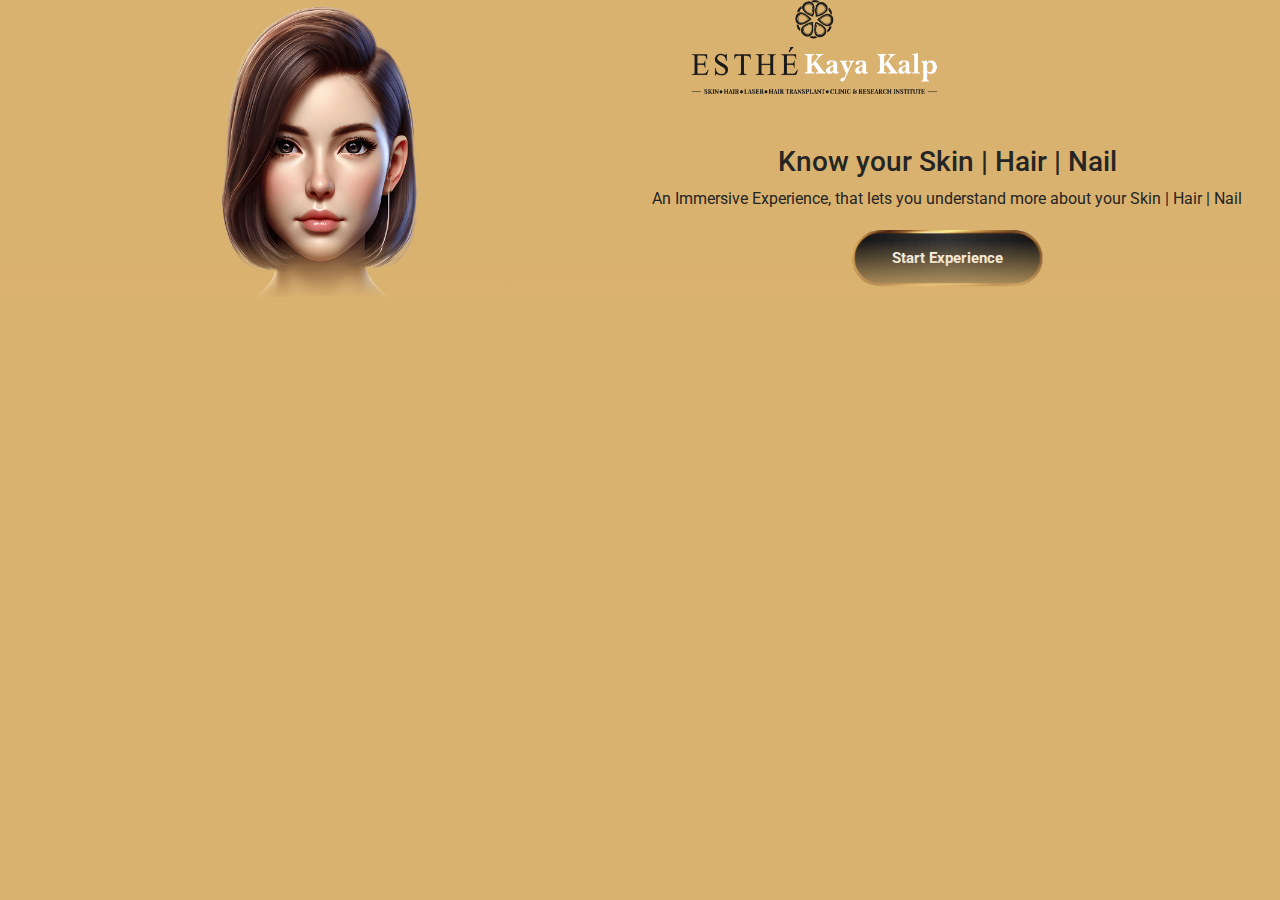
<file: index.html>
<!DOCTYPE html>
<html lang="en">

<head>
    <meta charset="UTF-8">
    <meta name="viewport" content="width=device-width, initial-scale=1.0">
    <title>HOME | IMMERSIVE EXPERIENCE | EPICORIUM</title>
    <link href="https://cdn.jsdelivr.net/npm/bootstrap@5.3.3/dist/css/bootstrap.min.css" rel="stylesheet"
        integrity="sha384-QWTKZyjpPEjISv5WaRU9OFeRpok6YctnYmDr5pNlyT2bRjXh0JMhjY6hW+ALEwIH" crossorigin="anonymous">
    <link rel="stylesheet" href="./styles/main.css">
</head>

<body>

    <div id="backBtn" onclick="goBack()">
        <img src="./assets/icons/back-icon.png" alt="Back">
    </div>

    <div class="row m-0 align-items-start" id="landing-section">
        <div class="col-md-6" id="bottom-blur">
            <img src="./assets/images/young-lady-thumbnail.png" alt="" class="w-100">
        </div>
        <div class="col-md-6">
            <div class="row">
                <div class="col-md-auto px-5 text-center mb-5">
                    <img src="./assets/images/main-logo.png" alt="" class="home-logo" class="w-100">
                </div>
                <div class="col-md-auto text-center mb-5">
                    <h3>Know your Skin | Hair | Nail</h3>
                    <p>
                        An Immersive Experience, that lets you understand more about your Skin | Hair | Nail
                    </p>
                    <button class="btn" onclick="startExperience()">
                        <strong>Start Experience</strong>
                    </button>
                </div>
            </div>
        </div>
    </div>

    <div class="row m-0 align-items-start pt-4" id="selection-section">
        <div class="col-md-auto px-5 text-center mb-2 mt-5">
            <img src="./assets/images/main-logo.png" alt="" class="home-logo" class="w-100">
        </div>
        <div class="col-md-auto text-center py-5">
            <h3>
                Please select the Experiences from the below
            </h3>
            <div class="row">
                <div class="col-md-6">
                    <div class="card border rounded-4 border-0 my-2" onclick="goToExperience(1)">
                        <img src="./assets/images/young-lady-thumbnail.png" class="card-img-top" alt="...">
                        <div class="card-body">
                            <h5 class="card-title text-white">Know Commonly caused skin issues at young age</h5>
                        </div>
                    </div>
                </div>
                <div class="col-md-6">
                    <div class="card border rounded-4 border-0 my-2" onclick="goToExperience(2)">
                        <img src="./assets/images/man-thumbnail.png" class="card-img-top" alt="...">
                        <div class="card-body">
                            <h5 class="card-title text-white">Struggling with Hair Loss? Find solution</h5>
                        </div>
                    </div>
                </div>
                <div class="col-md-6">
                    <div class="card border rounded-4 border-0 my-2" onclick="goToExperience(3)">
                        <img src="./assets/images/old-lady-thumbnail.png" class="card-img-top" alt="...">
                        <div class="card-body">
                            <h5 class="card-title text-white">Concerned about Ageing? Find Solutions</h5>
                        </div>
                    </div>
                </div>
            </div>
        </div>
    </div>

    <script src="https://cdn.jsdelivr.net/npm/bootstrap@5.3.3/dist/js/bootstrap.bundle.min.js"
        integrity="sha384-YvpcrYf0tY3lHB60NNkmXc5s9fDVZLESaAA55NDzOxhy9GkcIdslK1eN7N6jIeHz"
        crossorigin="anonymous"></script>
    <script src="./js/home.js"></script>
</body>

</html>
</file>
<file: styles/main.css>
@import url("https://fonts.googleapis.com/css2?family=Roboto:ital,wght@0,100;0,300;0,400;0,500;0,700;0,900;1,100;1,300;1,400;1,500;1,700;1,900&display=swap");
body {
  padding: 0;
  margin: 0 auto !important;
  font-family: "Roboto", serif;
}

#deviceError {
  display: none;
}

#scanning-overlay {
  position: absolute;
  left: 0;
  right: 0;
  top: 0;
  bottom: 0;
  z-index: 2;
  display: flex;
  align-items: center;
  justify-content: center;
  position: absolute;
  left: 0;
  right: 0;
  top: 0;
  bottom: 0;
  pointer-events: none;
}
#scanning-overlay .inner {
  display: flex;
  align-items: center;
  justify-content: center;
  position: relative;
  background: linear-gradient(to right, white 10px, transparent 10px) 0 0, linear-gradient(to right, white 10px, transparent 10px) 0 100%, linear-gradient(to left, white 10px, transparent 10px) 100% 0, linear-gradient(to left, white 10px, transparent 10px) 100% 100%, linear-gradient(to bottom, white 10px, transparent 10px) 0 0, linear-gradient(to bottom, white 10px, transparent 10px) 100% 0, linear-gradient(to top, rgb(255, 255, 255) 10px, transparent 10px) 0 100%, linear-gradient(to top, white 10px, transparent 10px) 100% 100%;
  background-size: 40px 40px;
  background-repeat: no-repeat;
  aspect-ratio: 1/1;
  width: 80vw;
  height: 80vw;
}
#scanning-overlay .inner img {
  width: 90%;
  opacity: 0.35;
  align-self: center;
}
#scanning-overlay .inner .scanline {
  position: absolute;
  width: 100%;
  height: 10px;
  background: white;
  animation: move 2s linear infinite;
}

@keyframes move {
  0% {
    top: 15px;
  }
  100% {
    top: calc(100% - 25px);
  }
}
#scanning-overlay.hidden {
  display: none;
}

@media (min-width: 768px) and (orientation: portrait) {
  #deviceError {
    position: fixed;
    top: 0;
    left: 0;
    width: 100%;
    height: 100%;
    z-index: 99999;
    background: #264653;
    display: grid;
    place-content: center;
  }
  #deviceError p {
    color: #0EAD69;
    font-size: 2rem;
    text-align: center;
  }
}
@media (min-height: 768px) and (orientation: landscape) {
  #deviceError {
    position: fixed;
    top: 0;
    left: 0;
    width: 100%;
    height: 100%;
    z-index: 99999;
    background: #264653;
    display: grid;
    place-content: center;
  }
  #deviceError p {
    color: #0EAD69;
    font-size: 2rem;
    text-align: center;
  }
}
main {
  position: relative;
}

#intro,
#tutorial {
  position: fixed;
  top: 0;
  left: 0;
  width: 100%;
  height: 100%;
  z-index: 999;
  background: #000000;
  pointer-events: all;
  opacity: 1;
}
#intro.hide,
#tutorial.hide {
  pointer-events: none;
  opacity: 0;
}
#intro #pageIntro,
#tutorial #pageIntro {
  pointer-events: all;
  opacity: 1;
  transition: 0.3s ease-in-out;
}
#intro #pageIntro.hide,
#tutorial #pageIntro.hide {
  pointer-events: none;
  opacity: 0;
}
#intro:before,
#tutorial:before {
  content: "";
  position: absolute;
  top: 0;
  left: 0;
  width: 100%;
  height: 100%;
  z-index: -1;
  opacity: 0.2;
}

#intro {
  display: flex;
  flex-direction: column;
  align-items: center;
  justify-content: center;
  box-sizing: border-box;
  padding: 25px;
  padding-bottom: 150px;
}
#intro p.header {
  color: #ffffff;
  font-size: 1.65rem;
  text-align: center;
}
#intro p.header span {
  font-size: 1rem;
}
#intro p.desc {
  color: #0EAD69;
  font-size: 1.25rem;
  text-align: justify;
}

#loader {
  position: fixed;
  bottom: 10%;
  left: 0;
  width: 100%;
  height: 100px;
  z-index: 9999;
  display: flex;
  flex-direction: column;
  align-items: center;
  justify-content: center;
  transition: 0.3s ease-in-out;
}
#loader.hide {
  pointer-events: none;
  opacity: 0;
}
#loader #hideLoaderBtn {
  opacity: 0;
  pointer-events: none;
  transition: 0.3s ease-in-out;
}
#loader #hideLoaderBtn.show {
  opacity: 1;
  pointer-events: all;
}
#loader .loader-icon {
  width: 60px;
  height: 60px;
  transform: rotate(0);
  opacity: 1;
  pointer-events: none;
  animation: rotate 2s infinite forwards linear;
}
#loader .loader-icon img {
  width: 100%;
}
#loader .loader-icon.hide {
  opacity: 0;
  pointer-events: none;
}

@keyframes rotate {
  0% {
    transform: rotate(0);
  }
  100% {
    transform: rotate(360deg);
  }
}
#tutorial {
  z-index: 999;
  display: flex;
  justify-content: center;
  align-items: center;
  box-sizing: border-box;
  padding: 15px;
  pointer-events: all;
  opacity: 1;
  padding-bottom: 100px;
  transition: 0.3s ease-in-out;
}
#tutorial p.header {
  color: #0EAD69;
  font-size: 1.65rem;
  text-align: center;
}
#tutorial p.header span {
  font-size: 1rem;
}
#tutorial ul li {
  color: #ffffff;
  font-size: 1.15rem;
  margin-bottom: 10px;
}
#tutorial ul li span {
  font-size: 1rem;
}

#menuIcon {
  position: fixed;
  top: 20px;
  right: 20px;
  width: 30px;
  height: 24px;
  display: flex;
  flex-direction: column;
  justify-content: space-around;
  z-index: 9999;
}
#menuIcon div {
  width: 100%;
  height: 3px;
  background: #ffffff;
  opacity: 1;
  transform: translate(0, 0) rotate(0);
  transition: 0.25s ease-in-out;
}
#menuIcon.open div {
  background: #ffffff;
}
#menuIcon.open div:nth-child(1) {
  transform: translate(0px, 5.5px) rotate(45deg);
}
#menuIcon.open div:nth-child(2) {
  opacity: 0;
}
#menuIcon.open div:nth-child(3) {
  transform: translate(0, -10px) rotate(-45deg);
}

#logo {
  position: fixed;
  top: 10px;
  left: 20px;
  width: 60px;
  height: 60px;
  z-index: 999;
}
#logo img {
  width: 100%;
}

#menuContainer {
  position: absolute;
  top: 0;
  left: 0;
  width: 100%;
  height: 100%;
  background: rgb(255, 217, 154);
  background: linear-gradient(180deg, rgb(255, 217, 154) 0%, rgb(218, 178, 111) 100%);
  opacity: 0;
  transition: 0.25s;
  z-index: 999;
  pointer-events: none;
}
#menuContainer .container {
  height: 90%;
  max-height: 400px;
  width: 90%;
  margin: 0 auto;
  padding-top: 50px;
}
#menuContainer .container .menu-logo {
  text-align: center;
  margin: 50px 0;
}
#menuContainer .container .menu-logo img {
  width: 100%;
  max-width: 150px;
}
#menuContainer .container ul {
  padding: 0;
}
#menuContainer .container ul li {
  list-style: none;
  margin: 15px 0;
  text-align: center;
}
#menuContainer .container ul li a {
  color: #000000;
  font-size: 1.5rem;
  letter-spacing: 1px;
  text-decoration: none;
  pointer-events: none;
  opacity: 0;
  text-transform: uppercase;
  transition: 0.5s ease-in-out;
}
#menuContainer .container ul li a.active {
  color: #FFFFFF;
}
#menuContainer .container ul li:hover a {
  color: #FFFFFF;
}
#menuContainer.show {
  opacity: 1;
  pointer-events: all;
}
#menuContainer.show .container ul li a {
  pointer-events: all;
  opacity: 1;
}

#photoControls {
  opacity: 0;
  pointer-events: none;
}
#photoControls.show {
  opacity: 1;
  pointer-events: all;
}
#photoControls #clickPhotoBtn {
  position: absolute;
  bottom: 20px;
  left: 50%;
  transform: translateX(-50%);
  width: 50px;
  height: 50px;
  z-index: 99;
}
#photoControls #clickPhotoBtn #outerRing {
  position: absolute;
  top: 50%;
  left: 50%;
  transform: translate(-50%, -50%);
  width: 50px;
  height: 50px;
  border: 5px solid #ffffff;
  border-radius: 50%;
}
#photoControls #clickPhotoBtn #innerRing {
  position: absolute;
  top: 50%;
  left: 50%;
  transform: translate(-50%, -50%);
  width: 40px;
  height: 40px;
  background: #ffffff;
  border-radius: 50%;
}
#photoControls #downloadBtn {
  position: absolute;
  bottom: 20px;
  left: 20px;
  width: 50px;
  height: 50px;
  border-radius: 50px;
  overflow: hidden;
  opacity: 0;
  pointer-events: none;
  z-index: 99;
  transform: scale(1);
  transition: 0.4s ease;
}
#photoControls #downloadBtn img {
  width: 100%;
  height: 100%;
  -o-object-fit: cover;
     object-fit: cover;
  -o-object-position: center center;
     object-position: center center;
}
#photoControls #downloadBtn.show {
  opacity: 1;
  pointer-events: all;
}
#photoControls #downloadBtn.animate {
  transform: scale(1.3);
}

.a-enter-vr {
  display: none !important;
}

#infoText {
  position: fixed;
  bottom: 0;
  left: 0;
  width: 100%;
  height: auto;
  padding: 5px 15px;
  box-sizing: border-box;
  background-color: rgba(45, 41, 38, 0.8);
  opacity: 0;
  z-index: 9;
  pointer-events: none;
  display: grid;
  place-content: center;
  transition: 0.3s ease-in-out;
}
#infoText p {
  color: #ffffff;
  font-size: 15px;
  font-weight: 700;
  text-align: center;
}
#infoText.show {
  opacity: 1;
}

.btn {
  background: url("../assets/images/btn-bg-lg.png") no-repeat;
  background-size: contain;
  background-position: center center;
  padding: 20px 40px;
  font-size: 15px;
  color: #ffffff;
  text-align: center;
  z-index: 9;
  border: 0;
  outline: none;
  transition: 0.3s ease-in-out;
}

#menuBtn {
  position: fixed;
  top: 10px;
  right: 10px;
  width: 40px;
  height: 40px;
  padding: 5px;
  box-sizing: border-box;
  background: #1C1C1C;
  border: 2px solid #CC8B42;
  border-radius: 20px;
  z-index: 99;
  display: grid;
  place-content: center;
  opacity: 0;
  pointer-events: none;
  transition: 0.3s ease-in-out;
}
#menuBtn.show {
  opacity: 1;
  pointer-events: all;
}
#menuBtn img {
  height: 25px;
  -o-object-fit: contain;
     object-fit: contain;
}

#backBtn {
  position: fixed;
  top: 10px;
  left: 10px;
  width: 90px;
  height: 40px;
  padding: 5px;
  box-sizing: border-box;
  background: #1C1C1C;
  border: 2px solid #CC8B42;
  border-radius: 20px;
  z-index: 999;
  display: grid;
  place-content: center;
  opacity: 0;
  pointer-events: none;
  transition: 0.3s ease-in-out;
}
#backBtn.show {
  opacity: 1;
  pointer-events: all;
}
#backBtn img {
  height: 25px;
  -o-object-fit: contain;
     object-fit: contain;
}

.single-btn-container.show-all {
  position: absolute;
  bottom: 20px;
  left: 50%;
  transform: translateX(-50%);
  width: auto;
  height: auto;
  display: flex;
  flex-direction: column;
  gap: 25px;
}
.single-btn-container .btn {
  position: fixed;
  bottom: 100px;
  left: 50%;
  transform: translate(-50%, 50%);
  background: url("../assets/images/btn-bg-lg.png") no-repeat;
  background-size: contain;
  background-position: center center;
  padding: 20px 15px;
  font-size: 15px;
  color: #ffffff;
  text-align: center;
  opacity: 0;
  pointer-events: none;
  z-index: 9;
  transition: 0.3s ease-in-out;
}
.single-btn-container .btn.show-single {
  transform: translate(-50%, 0%);
  opacity: 1;
  pointer-events: all;
}
.single-btn-container .btn.show {
  opacity: 1;
  pointer-events: all;
}

#resetBtn {
  position: fixed;
  bottom: 50px;
  left: 15px;
  width: 40px;
  height: 40px;
  padding: 5px;
  box-sizing: border-box;
  z-index: 9;
  background-color: rgba(255, 217, 154, 0.6666666667);
}
#resetBtn img {
  width: 30px;
  height: 30px;
  -o-object-fit: contain;
     object-fit: contain;
}

.image-container {
  position: relative;
}
.image-container .comparison-slider-container {
  width: 100%;
  opacity: 0;
  pointer-events: none;
  transition: 0.3s ease-in-out;
}
.image-container .comparison-slider-container.show {
  opacity: 1;
  pointer-events: all;
}
.image-container .comparison-slider-container img-comparison-slider {
  max-height: 400px;
  width: 100%;
  outline: none;
  border: none;
  margin: 15px 0;
}
.image-container .comparison-slider-container img-comparison-slider img {
  width: 100%;
  max-width: 600px;
  -o-object-fit: contain;
     object-fit: contain;
}

.testimonialHeader {
  margin: 0;
  padding: 0 15px;
  margin-bottom: 5px;
  font-size: 18px;
  font-weight: 700;
}

.testimonialText {
  margin: 0;
  padding: 15px;
  font-size: 16px;
}

.disclaimer {
  padding: 15px;
}
.disclaimer h6 {
  margin: 0;
  margin-bottom: 5px;
  font-size: 16px;
  font-weight: 700;
}
.disclaimer p {
  font-size: 14px;
}

.slider-container {
  width: 90%;
  position: relative;
  margin: 0 auto;
  /* Width of the outside container */
}

.ui-slider-horizontal .ui-slider-handle {
  top: -15px;
  margin-left: -20px;
}

.ui-state-default,
.ui-widget-content .ui-state-default,
.ui-widget-header .ui-state-default,
.ui-button,
html .ui-button.ui-state-disabled:hover,
html .ui-button.ui-state-disabled:active {
  z-index: 9;
  border-radius: 50%;
  width: 40px;
  height: 40px;
  opacity: 0.5;
  background: #ffdeaa;
  background-image: -o-linear-gradient(top, #FFD99A, #ededed);
  background-image: radial-gradient(circle, #FFD99A, #ededed);
  -webkit-border-radius: 25;
  -moz-border-radius: 25;
  box-shadow: 0px 0px 5px #b8b8b8;
  border: 1px solid #eca130;
  outline: none;
}

#slider-track {
  z-index: 1;
  border-radius: 15px;
  border: 1px solid #eca130;
  box-shadow: 0px 0px 5px #FFD99A;
}
#slider-track .background-div {
  position: absolute;
  top: 0;
  left: 0;
  width: 20%;
  height: 100%;
  z-index: 2;
  border-radius: 15px;
  background: rgb(236, 161, 48);
  background: linear-gradient(90deg, rgb(252, 166, 36) 0%, rgb(255, 214, 153) 80%);
}

.sliderBtn {
  position: absolute;
  top: 50%;
  transform: translate(-45%, -50%);
  width: 30px;
  height: 30px;
  border-radius: 15px;
  background: #ffffff;
  background-image: linear-gradient(to bottom, #ffffff, #ededed);
  -webkit-border-radius: 25;
  -moz-border-radius: 25;
  box-shadow: 0px 0px 5px #b8b8b8;
  border: 1px solid #eca130;
  text-decoration: none;
  z-index: 5;
}

#slider-btn-1 {
  left: 20%;
}

#slider-btn-2 {
  left: 40%;
}

#slider-btn-3 {
  left: 60%;
}

#slider-btn-4 {
  left: 80%;
}

.flex {
  display: flex;
}
.flex.flex-col {
  flex-direction: column;
}

#testimonial-container {
  position: fixed;
  top: 0;
  left: 0;
  width: 100%;
  height: 100%;
  background: #DAB26F;
  opacity: 0;
  pointer-events: none;
  transition: 0.3s ease-in-out;
}
#testimonial-container.show {
  opacity: 1;
  pointer-events: all;
  z-index: 99;
}
#testimonial-container.container {
  padding: 20px;
  padding-top: 40px;
}

#info-container,
#testimonial-image-container {
  position: absolute;
  top: 0;
  left: 0;
  width: 100%;
  height: 100%;
  max-height: 100%;
  overflow-y: auto;
  opacity: 0;
  pointer-events: none;
  transition: 0.3s ease-in-out;
}
#info-container.show,
#testimonial-image-container.show {
  opacity: 1;
  pointer-events: all;
}

#testimonial-image-container .flex.flex-col {
  height: 100%;
  justify-content: space-evenly;
}

#info-container img {
  width: 100%;
  height: 100%;
  max-height: 50vh;
  -o-object-fit: contain;
     object-fit: contain;
  -o-object-position: top center;
     object-position: top center;
  margin: 0 auto;
}
#info-container p {
  padding: 15px;
}
#info-container .single-btn-container {
  display: grid;
  place-content: center;
  margin-top: 20px;
}
#info-container .single-btn-container .btn {
  position: unset;
  transform: unset;
}
#info-container .single-btn-container .btn:hover {
  transform: unset;
}

/* 
Home Page 
*/
#landing-section {
  position: fixed;
  top: 0;
  left: 0;
  right: 0;
  bottom: 0;
  height: 100%;
  background: #DAB26F;
  opacity: 1;
  pointer-events: all;
  transition: 0.4s ease-in-out;
  color: #252525;
}
#landing-section.hide {
  opacity: 0;
  pointer-events: none;
}
#landing-section #bottom-blur {
  position: relative;
}
#landing-section #bottom-blur img {
  max-height: 300px;
  -o-object-fit: contain;
     object-fit: contain;
}
#landing-section #bottom-blur:after {
  content: "";
  position: absolute;
  bottom: 0;
  left: 0;
  width: 1000%;
  height: 40%;
  background: rgb(255, 217, 154);
  background: linear-gradient(0deg, #DAB26F 0%, rgba(218, 179, 111, 0) 50%);
}

.home-logo {
  max-width: 250px;
  margin: 0 auto;
}

#selection-section {
  position: fixed;
  top: 0;
  left: 0;
  right: 0;
  bottom: 0;
  height: 100%;
  background: #DAB26F;
  opacity: 0;
  pointer-events: none;
  transition: 0.4s ease-in-out;
  overflow-y: auto;
  color: #252525;
}
#selection-section.show {
  opacity: 1;
  pointer-events: all;
}
#selection-section .card {
  overflow: hidden;
}
#selection-section .card .card-img-top {
  max-height: 300px;
  -o-object-fit: contain;
     object-fit: contain;
  -o-object-position: center top;
     object-position: center top;
}
#selection-section .card .card-body {
  background: rgba(21, 21, 21, 0.8980392157);
}

/* 
  Home Page 
  */
/* 
AR Page html
 */
#mainScreen {
  position: fixed;
  top: 0;
  left: 0;
  right: 0;
  bottom: 0;
  height: 100%;
  background: rgb(255, 217, 154);
  background: linear-gradient(180deg, rgb(255, 217, 154) 0%, rgb(218, 178, 111) 100%);
  opacity: 1;
  pointer-events: all;
  transition: 0.4s ease-in-out;
  overflow-y: auto;
  color: #252525;
  z-index: 9;
}
#mainScreen::before {
  content: "";
  position: absolute;
  top: 0;
  left: 0;
  width: 100%;
  height: 75%;
}
#mainScreen.old-lady-bg::before {
  background: url("../assets/images/old-lady/old-lady.png") no-repeat;
  background-size: contain;
  background-position: center top;
}
#mainScreen.man-bg::before {
  background: url("../assets/images/man/face-man_v02.png") no-repeat;
  background-size: contain;
  background-position: center top;
}
#mainScreen.young-bg::before {
  background: url("../assets/images/young-lady/young-lady-base-face-v2.png") no-repeat;
  background-size: contain;
  background-position: center top;
}
#mainScreen.hide {
  opacity: 0;
  pointer-events: none;
}
#mainScreen .btn-container {
  position: absolute;
  bottom: 40px;
  left: 3%;
  width: 94%;
  display: flex;
  flex-direction: column;
  align-items: center;
  justify-content: center;
  opacity: 0;
  pointer-events: none;
  transition: 0.3s ease-in;
}
#mainScreen .btn-container.show {
  opacity: 1;
  pointer-events: all;
}
#mainScreen .btn-container .btn {
  border: 0;
  outline: 0;
  width: 210px;
  height: 80px;
  font-weight: 700;
  font-size: 15px;
  padding: 10px;
}

/* 
 AR Page html
  *//*# sourceMappingURL=main.css.map */
</file>
